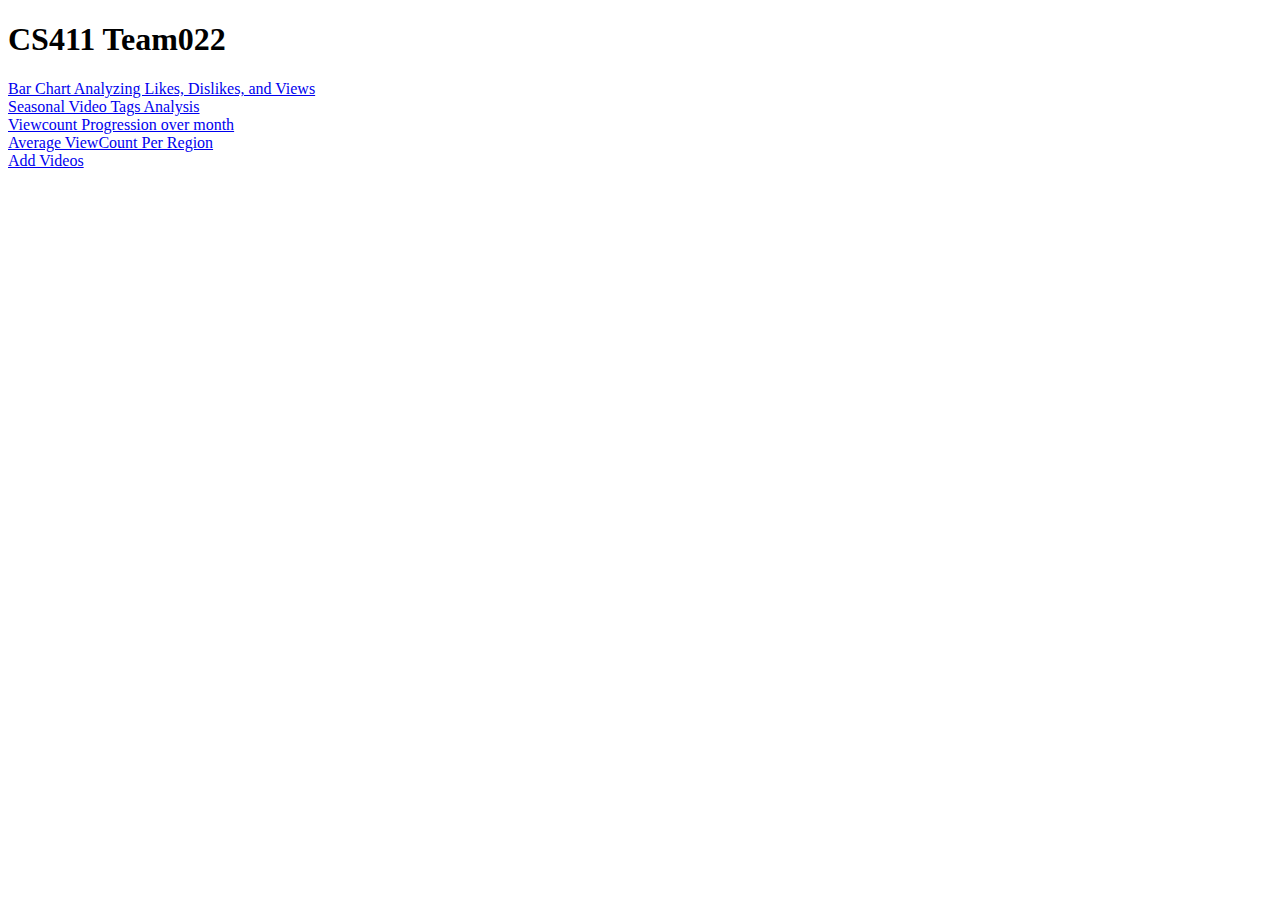
<file: CS411_DB/CS411_final/templates/index.html>
<!DOCTYPE html>
<html>
    <head>
        
     </head>
     
     <body>
        <h1>CS411 Team022</h1>
       <a href="/five">Bar Chart Analyzing Likes, Dislikes, and Views</a><br>
       <a href="/six">Seasonal Video Tags Analysis</a><br>
       <a href="/add">Viewcount Progression over month</a><br>
       <a href="/SP">Average ViewCount Per Region</a><br>
       <a href="/crud">Add Videos</a><br>
     </body>
    
</html>
</file>
